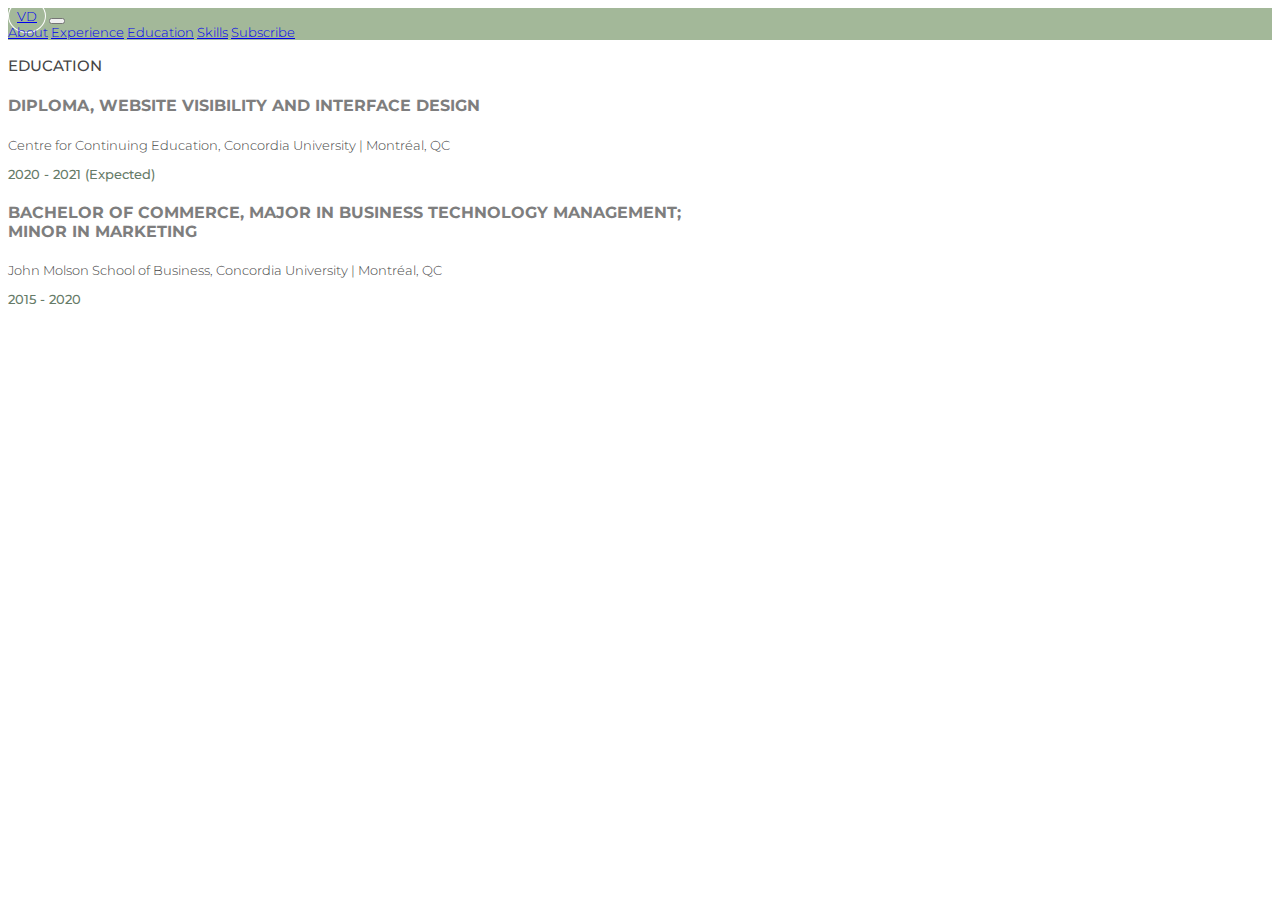
<file: education.html>
<!DOCTYPE html>
<html lang="en">
<head>
    <meta charset="UTF-8">
    <meta http-equiv="X-UA-Compatible" content="IE=edge">
    <meta name="viewport" content="width=device-width, initial-scale=1.0">
    <title>Education | Vanessa Diamzon</title>
    <link rel="stylesheet" href="styles.css">
    <link href="https://cdn.jsdelivr.net/npm/bootstrap@5.0.0-beta2/dist/css/bootstrap.min.css" rel="stylesheet" integrity="sha384-BmbxuPwQa2lc/FVzBcNJ7UAyJxM6wuqIj61tLrc4wSX0szH/Ev+nYRRuWlolflfl" crossorigin="anonymous">
    <link rel="preconnect" href="https://fonts.gstatic.com"> 
    <link href="https://fonts.googleapis.com/css2?family=Montserrat:wght@300;500&display=swap" rel="stylesheet">   
</head>

<body>
   <nav class="navbar navbar-expand-lg navbar-dark" style="background-color: #a3b899;">
    <div class="container-fluid">
      <a class="navbar-brand" href="index.html">VD</a>
      <button class="navbar-toggler" type="button" data-bs-toggle="collapse" data-bs-target="#navbarNavAltMarkup" aria-controls="navbarNavAltMarkup" aria-expanded="false" aria-label="Toggle navigation">
        <span class="navbar-toggler-icon"></span>
      </button>
      <div class="collapse navbar-collapse" id="navbarNavAltMarkup">
        <div class="navbar-nav">
          <a class="nav-link" href="index.html">About</a>
          <a class="nav-link" href="experience.html">Experience</a>
          <a class="nav-link active" aria-current="page" href="education.html">Education</a>
          <a class="nav-link" href="skills.html">Skills</a>
          <a class="nav-link" href="https://mailchi.mp/5cba9e57f750/subscribe">Subscribe</a>
        </div>
      </div>
    </div>
  </nav>

  <div class="container">
    <h3 id="header">Education</h3>
      <div class="row">
        <div class="col">
          <h4>Diploma, Website Visibility and Interface Design</h4>
          <p>Centre for Continuing Education, Concordia University | Montréal, QC</p>
        </div>
        <div class="col-md-auto">
          <p class="date">2020 - 2021 (Expected)</p>
        </div>
      <div class="row">
        <div class="col">
          <h4>Bachelor of Commerce, Major in Business Technology Management;<br>Minor in Marketing</h4>
          <p>John Molson School of Business, Concordia University | Montréal, QC</p>
        </div>
        <div class="col-md-auto">
          <p class="date">2015 - 2020</p>
        </div>
      </div>    
      </div>
  </div>
    
    <script src="https://code.jquery.com/jquery-3.5.1.slim.min.js" integrity="sha384-DfXdz2htPH0lsSSs5nCTpuj/zy4C+OGpamoFVy38MVBnE+IbbVYUew+OrCXaRkfj" crossorigin="anonymous"></script>
    <script src="https://cdn.jsdelivr.net/npm/popper.js@1.16.1/dist/umd/popper.min.js" integrity="sha384-9/reFTGAW83EW2RDu2S0VKaIzap3H66lZH81PoYlFhbGU+6BZp6G7niu735Sk7lN" crossorigin="anonymous"></script>
    <script src="https://cdn.jsdelivr.net/npm/bootstrap@4.6.0/dist/js/bootstrap.min.js" integrity="sha384-+YQ4JLhjyBLPDQt//I+STsc9iw4uQqACwlvpslubQzn4u2UU2UFM80nGisd026JF" crossorigin="anonymous"></script>
</body>
</html>
</file>
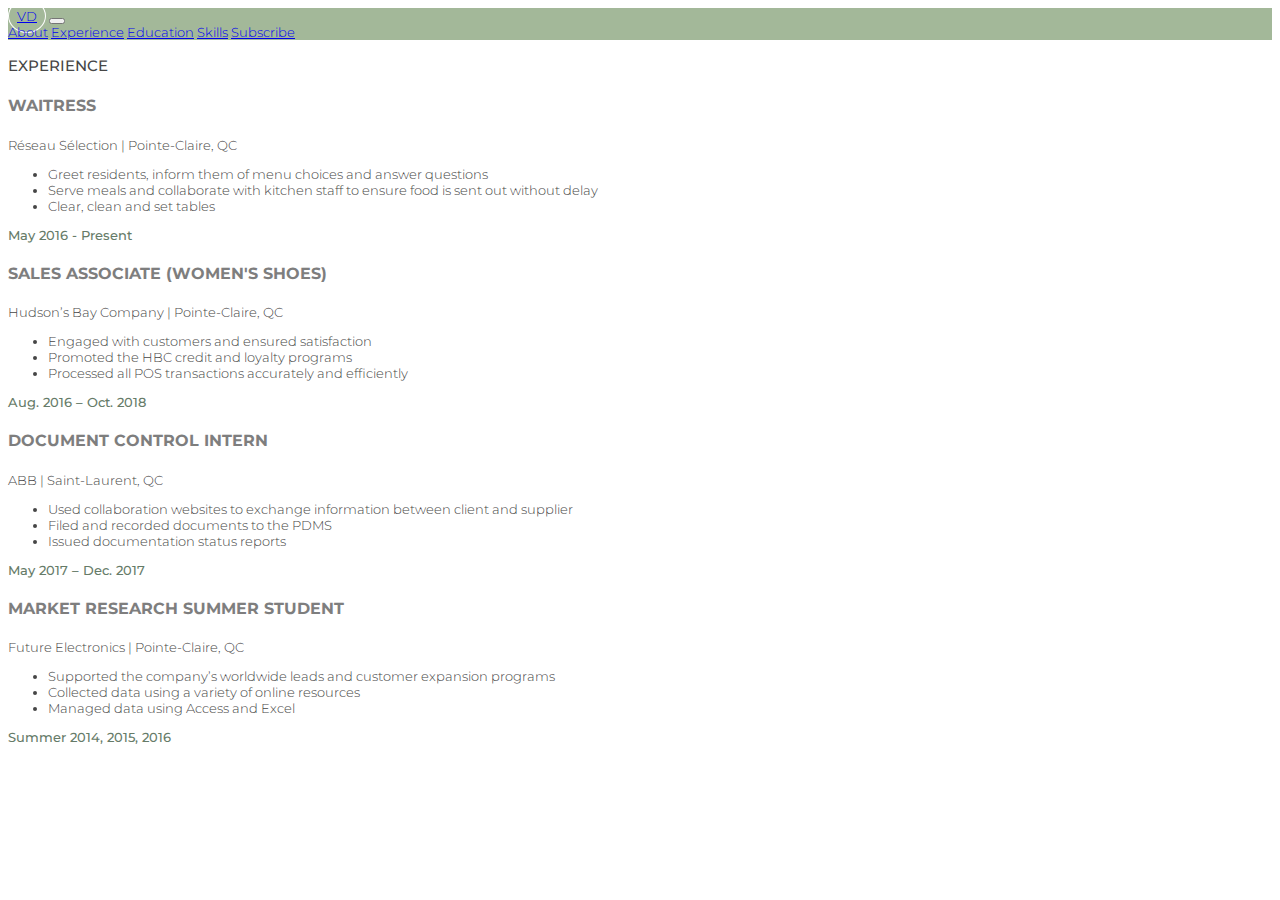
<file: experience.html>
<!DOCTYPE html>
<html lang="en">
<head>
    <meta charset="UTF-8">
    <meta http-equiv="X-UA-Compatible" content="IE=edge">
    <meta name="viewport" content="width=device-width, initial-scale=1.0">
    <title>Experience | Vanessa Diamzon</title>
    <link rel="stylesheet" href="styles.css">
    <link href="https://cdn.jsdelivr.net/npm/bootstrap@5.0.0-beta2/dist/css/bootstrap.min.css" rel="stylesheet" integrity="sha384-BmbxuPwQa2lc/FVzBcNJ7UAyJxM6wuqIj61tLrc4wSX0szH/Ev+nYRRuWlolflfl" crossorigin="anonymous">
    <link rel="preconnect" href="https://fonts.gstatic.com"> 
    <link href="https://fonts.googleapis.com/css2?family=Montserrat:wght@300;500&display=swap" rel="stylesheet">   
</head>

<body>
  <nav class="navbar navbar-expand-lg navbar-dark" style="background-color: #a3b899;">
    <div class="container-fluid">
      <a class="navbar-brand" href="index.html">VD</a>
      <button class="navbar-toggler" type="button" data-bs-toggle="collapse" data-bs-target="#navbarNavAltMarkup" aria-controls="navbarNavAltMarkup" aria-expanded="false" aria-label="Toggle navigation">
        <span class="navbar-toggler-icon"></span>
      </button>
      <div class="collapse navbar-collapse" id="navbarNavAltMarkup">
        <div class="navbar-nav">
          <a class="nav-link" href="index.html">About</a>
          <a class="nav-link active" aria-current="page" href="experience.html">Experience</a>
          <a class="nav-link" href="education.html">Education</a>
          <a class="nav-link" href="skills.html">Skills</a>
          <a class="nav-link" href="https://mailchi.mp/5cba9e57f750/subscribe">Subscribe</a>
        </div>
      </div>
    </div>
  </nav>
  
  <div class="container">
    <h3 id="header">Experience</h3>

    <div class="row">
      <div class="col">
        <h4>Waitress</h4>
        <p>Réseau Sélection | Pointe-Claire, QC</p>
        <ul>
          <li>Greet residents, inform them of menu choices and answer questions</li>
          <li>Serve meals and collaborate with kitchen staff to ensure food is sent out without delay</li>
          <li>Clear, clean and set tables</li>
        </ul>
      </div>
      <div class="col-md-auto">
        <p class="date">May 2016 - Present</p>
      </div>
    </div>

    <div class="row">
      <div class="col">
        <h4>Sales Associate (Women's Shoes)</h4>
        <p>Hudson’s Bay Company | Pointe-Claire, QC</p>
        <ul>
          <li>Engaged with customers and ensured satisfaction</li>
          <li>Promoted the HBC credit and loyalty programs</li>
          <li>Processed all POS transactions accurately and efficiently</li>
        </ul>
      </div>
      <div class="col-md-auto">
        <p class="date">Aug. 2016 – Oct. 2018</p>
      </div>
    </div>

    <div class="row">
      <div class="col">
        <h4 class>Document Control Intern</h4>
        <p>ABB | Saint-Laurent, QC</p>
        <ul>
          <li>Used collaboration websites to exchange information between client and supplier</li>
          <li>Filed and recorded documents to the PDMS</li>
          <li>Issued documentation status reports</li>
        </ul>
      </div>
      <div class="col-md-auto">
        <p class="date">May 2017 – Dec. 2017</p>
      </div>
    </div>

    <div class="row">
      <div class="col">
        <h4>Market Research Summer Student</h4>
        <p>Future Electronics | Pointe-Claire, QC</p>
        <ul>
          <li>Supported the company’s worldwide leads and customer expansion programs</li>
          <li>Collected data using a variety of online resources</li>
          <li>Managed data using Access and Excel</li>
        </ul>
      </div>
      <div class="col-md-auto">
        <p class="date">Summer 2014, 2015, 2016</p>
      </div>
    </div>
  </div>
        


        


       
        


        
        

   
  <!--Bootstrap-->
  <script src="https://code.jquery.com/jquery-3.5.1.slim.min.js" integrity="sha384-DfXdz2htPH0lsSSs5nCTpuj/zy4C+OGpamoFVy38MVBnE+IbbVYUew+OrCXaRkfj" crossorigin="anonymous"></script>
  <script src="https://cdn.jsdelivr.net/npm/popper.js@1.16.1/dist/umd/popper.min.js" integrity="sha384-9/reFTGAW83EW2RDu2S0VKaIzap3H66lZH81PoYlFhbGU+6BZp6G7niu735Sk7lN" crossorigin="anonymous"></script>
  <script src="https://cdn.jsdelivr.net/npm/bootstrap@4.6.0/dist/js/bootstrap.min.js" integrity="sha384-+YQ4JLhjyBLPDQt//I+STsc9iw4uQqACwlvpslubQzn4u2UU2UFM80nGisd026JF" crossorigin="anonymous"></script>
</body>
</html>
</file>
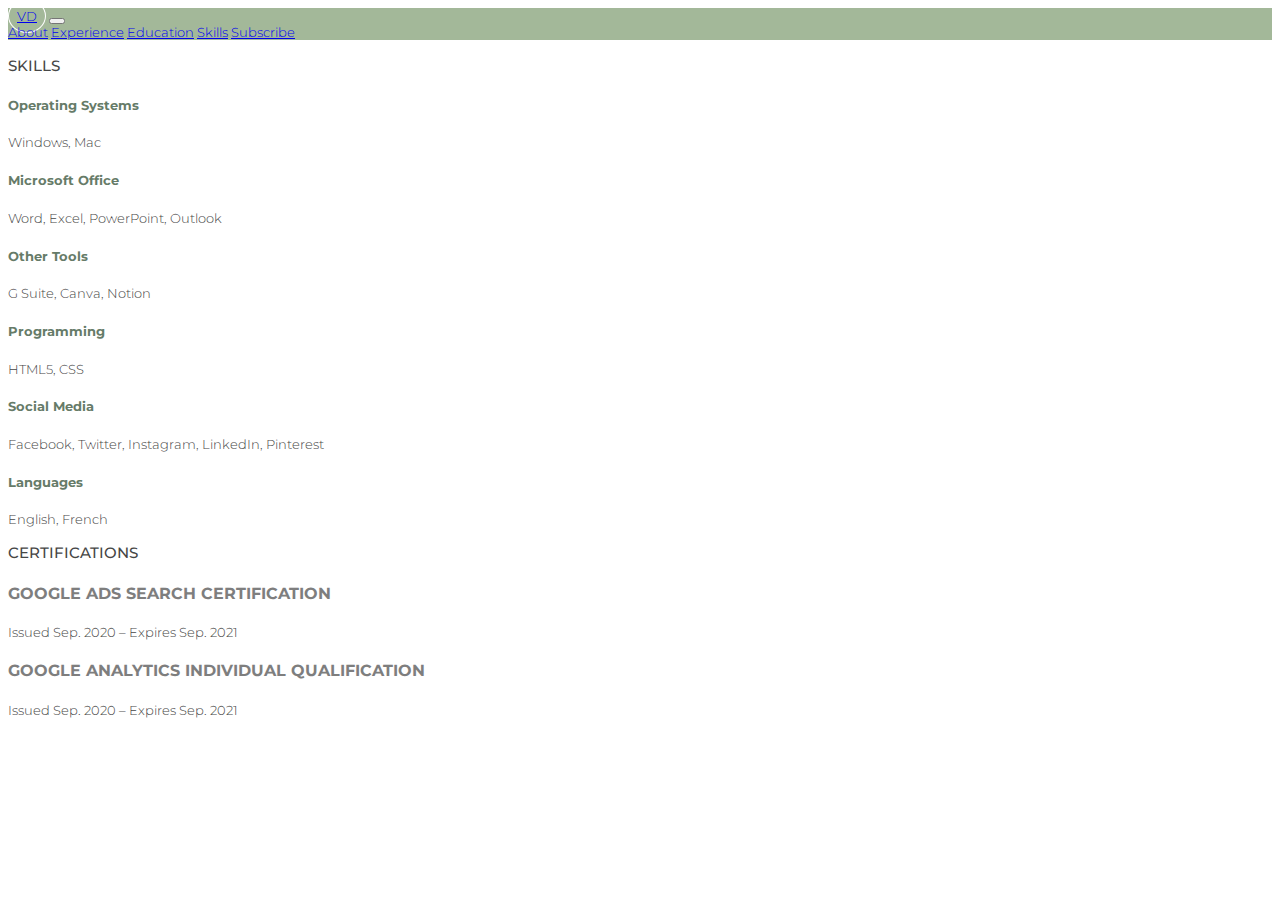
<file: skills.html>
<!DOCTYPE html>
<html lang="en">
<head>
    <meta charset="UTF-8">
    <meta http-equiv="X-UA-Compatible" content="IE=edge">
    <meta name="viewport" content="width=device-width, initial-scale=1.0">
    <title>Skills | Vanessa Diamzon</title>
    <link rel="stylesheet" href="styles.css">
    <link href="https://cdn.jsdelivr.net/npm/bootstrap@5.0.0-beta2/dist/css/bootstrap.min.css" rel="stylesheet" integrity="sha384-BmbxuPwQa2lc/FVzBcNJ7UAyJxM6wuqIj61tLrc4wSX0szH/Ev+nYRRuWlolflfl" crossorigin="anonymous">
    <link rel="preconnect" href="https://fonts.gstatic.com"> 
    <link href="https://fonts.googleapis.com/css2?family=Montserrat:wght@300;500&display=swap" rel="stylesheet">   
</head>
<body>
  <nav class="navbar navbar-expand-lg navbar-dark" style="background-color: #a3b899;">
    <div class="container-fluid">
      <a class="navbar-brand" href="index.html">VD</a>
      <button class="navbar-toggler" type="button" data-bs-toggle="collapse" data-bs-target="#navbarNavAltMarkup" aria-controls="navbarNavAltMarkup" aria-expanded="false" aria-label="Toggle navigation">
        <span class="navbar-toggler-icon"></span>
      </button>
      <div class="collapse navbar-collapse" id="navbarNavAltMarkup">
        <div class="navbar-nav">
          <a class="nav-link" href="index.html">About</a>
          <a class="nav-link" href="experience.html">Experience</a>
          <a class="nav-link" href="education.html">Education</a>
          <a class="nav-link active" aria-current="page" href="skills.html">Skills</a>
          <a class="nav-link" href="https://mailchi.mp/5cba9e57f750/subscribe">Subscribe</a>
        </div>
      </div>
    </div>
  </nav>
  
  <div class="container">
    <h3 id="header">Skills</h3>
      <div class="row">
        <div class="col col-lg-2">
          <h5>Operating Systems</h5>
        </div>
        <div class="col">
          <p>Windows, Mac</p>
        </div>
      </div>
      <div class="row">
        <div class="col col-lg-2">
          <h5>Microsoft Office</h5>
        </div>
        <div class="col">
          <p>Word, Excel, PowerPoint, Outlook</p>
        </div>
      </div>
      <div class="row">
        <div class="col col-lg-2">
          <h5>Other Tools</h5>
        </div>
        <div class="col">
          <p>G Suite, Canva, Notion</p>
        </div>
      </div>
      <div class="row">
        <div class="col col-lg-2">
          <h5>Programming</h5>
        </div>
        <div class="col">
          <p>HTML5, CSS</p>
        </div>
      </div>
      <div class="row">
        <div class="col col-lg-2">
          <h5>Social Media</h5>
        </div>
        <div class="col">
          <p>Facebook, Twitter, Instagram, LinkedIn, Pinterest</p>
        </div>
      </div>
      <div class="row">
        <div class="col col-lg-2">
          <h5>Languages</h5>
        </div>
        <div class="col">
          <p>English, French</p>
        </div>
      </div>

      <div class="row">
        <h3 id="header">Certifications</h3>
        <h4>Google Ads Search Certification</h5>
        <p>Issued Sep. 2020 – Expires Sep. 2021</p>
        <h4>Google Analytics Individual Qualification</h4>
        <p>Issued Sep. 2020 – Expires Sep. 2021</p>
      </div>
    </div>
  </div>
    
    <script src="https://code.jquery.com/jquery-3.5.1.slim.min.js" integrity="sha384-DfXdz2htPH0lsSSs5nCTpuj/zy4C+OGpamoFVy38MVBnE+IbbVYUew+OrCXaRkfj" crossorigin="anonymous"></script>
    <script src="https://cdn.jsdelivr.net/npm/popper.js@1.16.1/dist/umd/popper.min.js" integrity="sha384-9/reFTGAW83EW2RDu2S0VKaIzap3H66lZH81PoYlFhbGU+6BZp6G7niu735Sk7lN" crossorigin="anonymous"></script>
    <script src="https://cdn.jsdelivr.net/npm/bootstrap@4.6.0/dist/js/bootstrap.min.js" integrity="sha384-+YQ4JLhjyBLPDQt//I+STsc9iw4uQqACwlvpslubQzn4u2UU2UFM80nGisd026JF" crossorigin="anonymous"></script>
</body>
</html>
</file>
<file: styles.css>
html body {
    font-family: 'Montserrat', sans-serif;
    font-weight: 300;
    font-size: small;
    color: #464646;
}

.navbar-brand {
    border: solid white 1px;
    border-radius: 50%;
    padding: 0.5rem;
}

section#top {
    background-color: #dde6d5;
}

#header {
    margin-top: 1rem;
    font-weight: 500;
    text-transform: uppercase;
}

.card {
    margin-top: 1rem;
}

.card-title {
    margin-top: 1.75rem;
    padding-bottom: 0.5rem;
    text-transform: uppercase;
    text-align: justify;
}

.card-text h5 {
    font-size: small;
    font-weight: 500;
    margin-bottom: 0;
    color: #667b68;
}

img#me {
    max-width: 250px;
    border-radius: 50%;
    margin: 0.75rem 0 0.75rem 1rem;
}

.card-body {
    margin-left: 4.25rem;
}

.card .card-footer {
    background: #a3b899;
    border-top: #a3b899;
    padding-left: 30%;
    -webkit-box-shadow: 0 10px 6px -6px #777;
    -moz-box-shadow: 0 10px 6px -6px #777;
    box-shadow: 0 10px 6px -6px #777;
}

.fa {
    padding: 10px;
    margin-right: 1rem;
    font-size: 20px;
    width: 45px;
    text-align: center;
    text-decoration: none;
    border-radius: 50%;
    border: solid white 1px;
  }

  a.fa:link, a.fa:visited, a.fa:hover, a.fa:active {
    color: #ffffff;
  }
 

  section#bottom {
      text-align: center;
  }
  
  section#bottom h3 {
      margin-top: 1rem;
      text-transform: uppercase;
  }

  body h4 {
      font-size: medium;
      text-transform: uppercase;
      color: #7e7e7e;
  }

  body h5 {
      font-size: small;
      color: #667b68;
  }

  .date {
      color: #667b68;
      font-weight: 500;
  }

  .quote-container {
    background-color: #dde6d5; 
  }

  #generate-btn {
    color: white;
    background: #667b68;
    border-color: #667b68;
  }

  h3#quote-header {
      text-transform: uppercase;
  }
  
  p#quote {
  font-size: x-large; 
  }

  .author {
   color: #667b68;
  }
</file>
